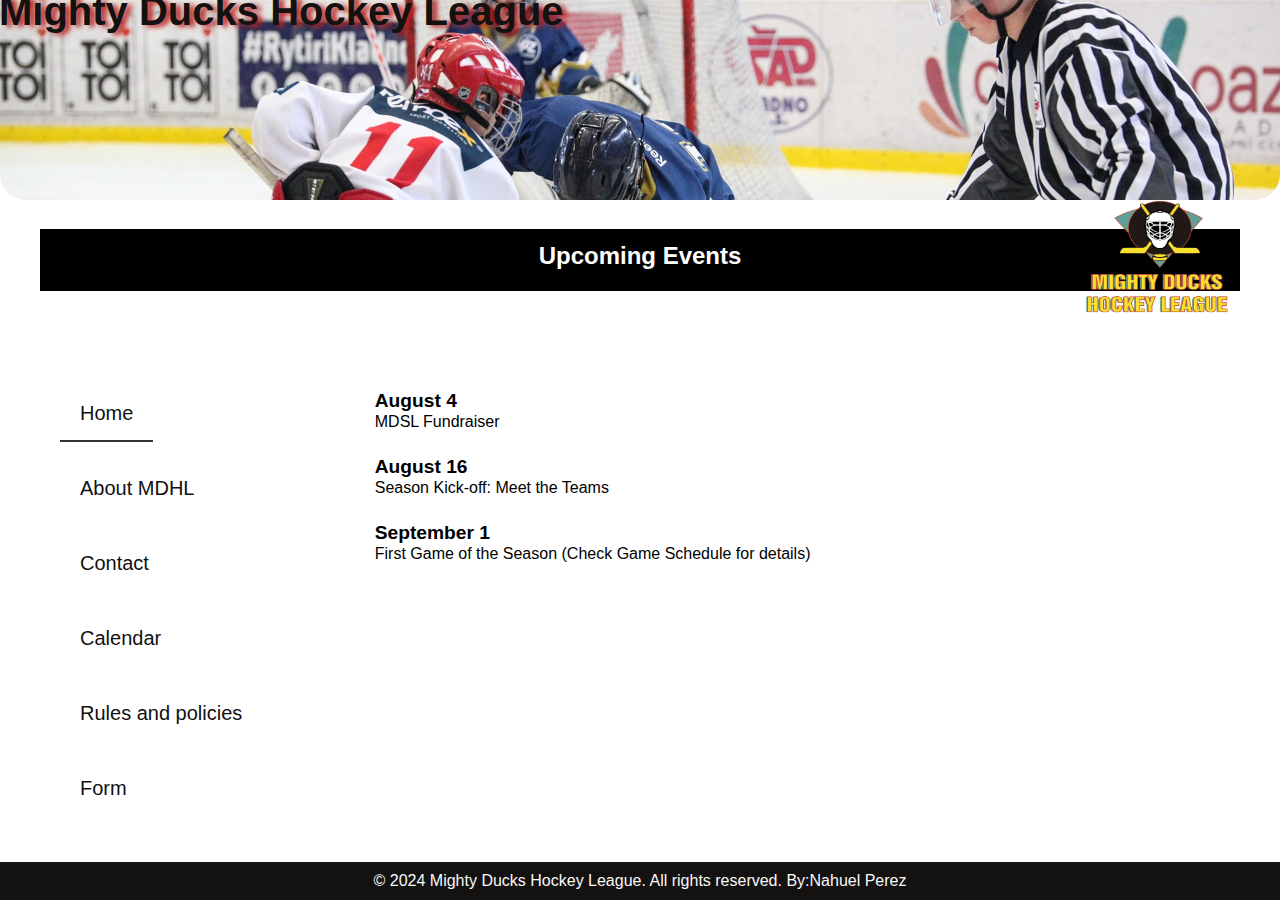
<file: index.html>
<!DOCTYPE html>
<html lang="en">

<head>
    <meta charset="UTF-8">
    <meta name="viewport" content="width=device-width, initial-scale=1.0">
    <title>Mighty Ducks Hockey League</title>
    <link rel="icon" href="assets/favicon-32x32.png" type="image/x-icon">
    <!--<link rel="stylesheet" href="./estilos/estilos.css">-->
    <link rel="stylesheet" href="./estilos/style.css">
</head>

<body>
    <header>
        <h1>Mighty Ducks Hockey League</h1>
    </header>
    <section class="upcoming-events">
        <h2>Upcoming Events</h2>
        <div class="logo">
            <img src="./assets/Logo_Mighty_ducks-01.png" alt="Logo">
        </div>
    </section>
    <main class="content">
        <aside>
            <nav>
                <ul class="nav-buttons">
                    <li><a href="#" class="active">Home</a></li>
                    <li><a href="./pages/AboutMDHL.html">About MDHL</a></li>
                    <li><a href="./pages/contact.html">Contact</a></li>
                    <li><a href="./pages/gameinformation.html">Calendar</a></li>
                    <li><a href="./pages/rules.html">Rules and policies</a></li>
                    <li><a href="./pages/formulario.html">Form</a></li>
                </ul>
            </nav>
        </aside>
        <section class="events">
            <article class="event">
                <h2><strong>August 4</strong></h2>
                <p>MDSL Fundraiser</p>
            </article>
            <article class="event">
                <h2><strong>August 16</strong></h2>
                <p>Season Kick-off: Meet the Teams</p>
            </article>
            <article class="event">
                <h2><strong>September 1</strong></h2>
                <p>First Game of the Season (Check Game Schedule for details)</p>
            </article>
        </section>
    </main>
    <footer>
        <p>&copy; 2024 Mighty Ducks Hockey League. All rights reserved. By:Nahuel Perez</p>
    </footer>
</body>

</html>
</file>
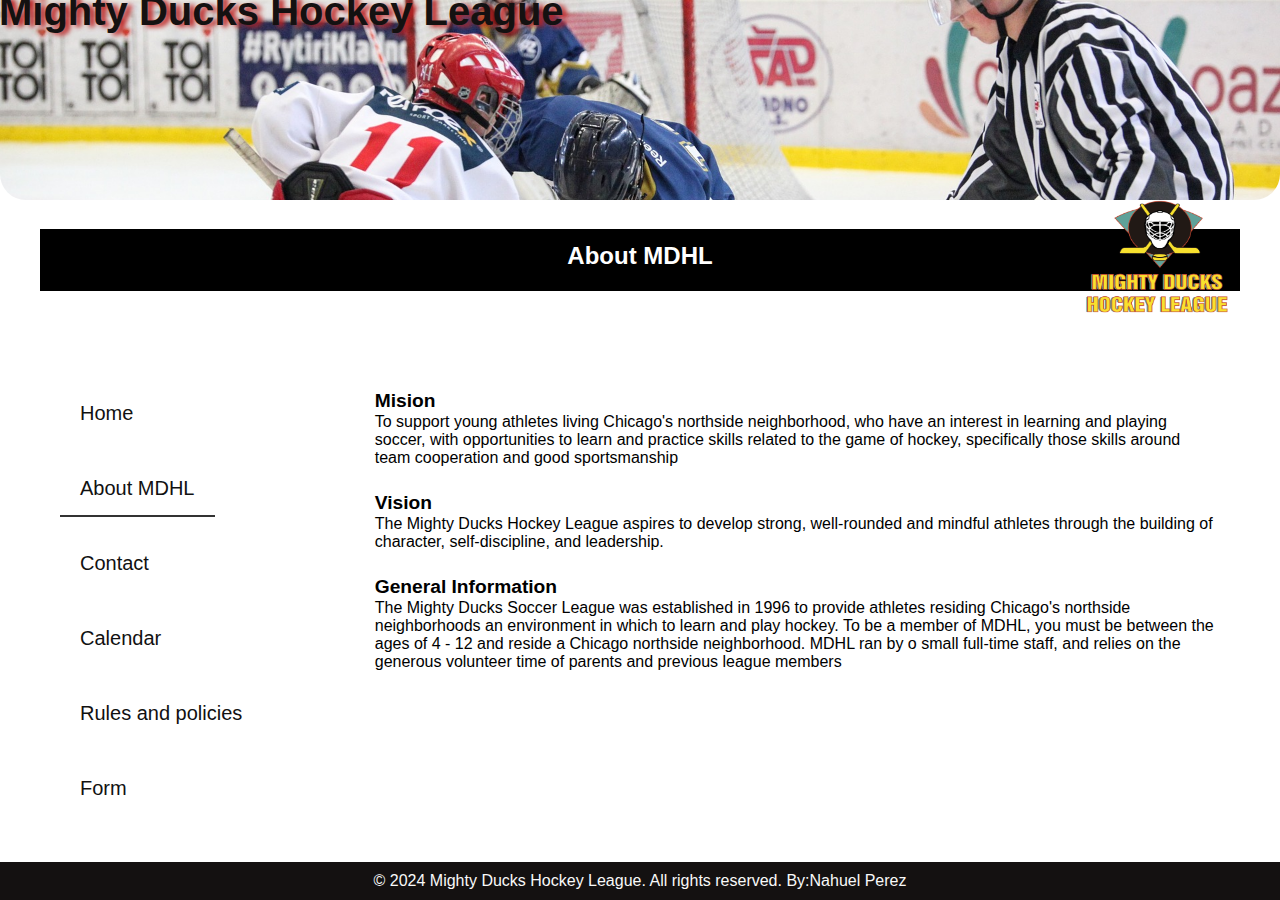
<file: pages/AboutMDHL.html>
<!DOCTYPE html>
<html lang="en">

<head>
    <meta charset="UTF-8">
    <meta name="viewport" content="width=device-width, initial-scale=1.0">
    <meta name="description" content="Hockey">
    <meta name="keywords" content="Muchas cosas sobre hockey">
    <meta name="author" content="Nahuel">
    <title>About MDHL</title>
    <link rel="icon" href="../assets/favicon-32x32.png" type="image/x-icon">
    <!--<link rel="stylesheet" href="../estilos/estilos.css">-->
    <link rel="stylesheet" href="../estilos/style.css">
</head>

<body>
    <header>
        <h1>Mighty Ducks Hockey League</h1>
    </header>
    <section class="upcoming-events">
        <h2>About MDHL</h2>
        <div class="logo">
            <img src="../assets/Logo_Mighty_ducks-01.png" alt="Logo">
        </div>
    </section>
    <main class="content">
        <aside>
            <nav>
                <ul class="nav-buttons">
                    <li><a href="../index.html">Home</a></li>
                    <li><a href="#" class="active">About MDHL</a></li>
                    <li><a href="../pages/contact.html">Contact</a></li>
                    <li><a href="../pages/gameinformation.html">Calendar</a></li>
                    <li><a href="../pages/rules.html">Rules and policies</a></li>
                    <li><a href="../pages/formulario.html">Form</a></li>
                </ul>
            </nav>
        </aside>
        <section class="events">
            <article class="event">
                <h2><strong>Mision</strong></h2>
                <p>To support young athletes living Chicago's northside neighborhood, who have an interest in
                    learning and playing soccer, with opportunities to learn and practice skills related to the game of
                    hockey, specifically those skills around team cooperation and good sportsmanship</p>
            </article>
            <article class="event">
                <h2><strong>Vision</strong></h2>
                <p>The Mighty Ducks Hockey League aspires to develop strong, well-rounded and mindful athletes
                    through the building of character, self-discipline, and leadership.</p>
            </article>
            <article class="event">
                <h2><strong>General Information</strong></h2>
                <p>The Mighty Ducks Soccer League was established in 1996 to provide athletes residing
                    Chicago's northside neighborhoods an environment in which to learn and play hockey. To be a
                    member of MDHL, you must be between the ages of 4 - 12 and reside a Chicago northside
                    neighborhood. MDHL ran by o small full-time staff, and relies on the generous volunteer time of
                    parents and previous league members</p>
            </article>
        </section>
    </main>
    <footer>
        <p>&copy; 2024 Mighty Ducks Hockey League. All rights reserved. By:Nahuel Perez</p>
    </footer>
</body>

</html>
</file>
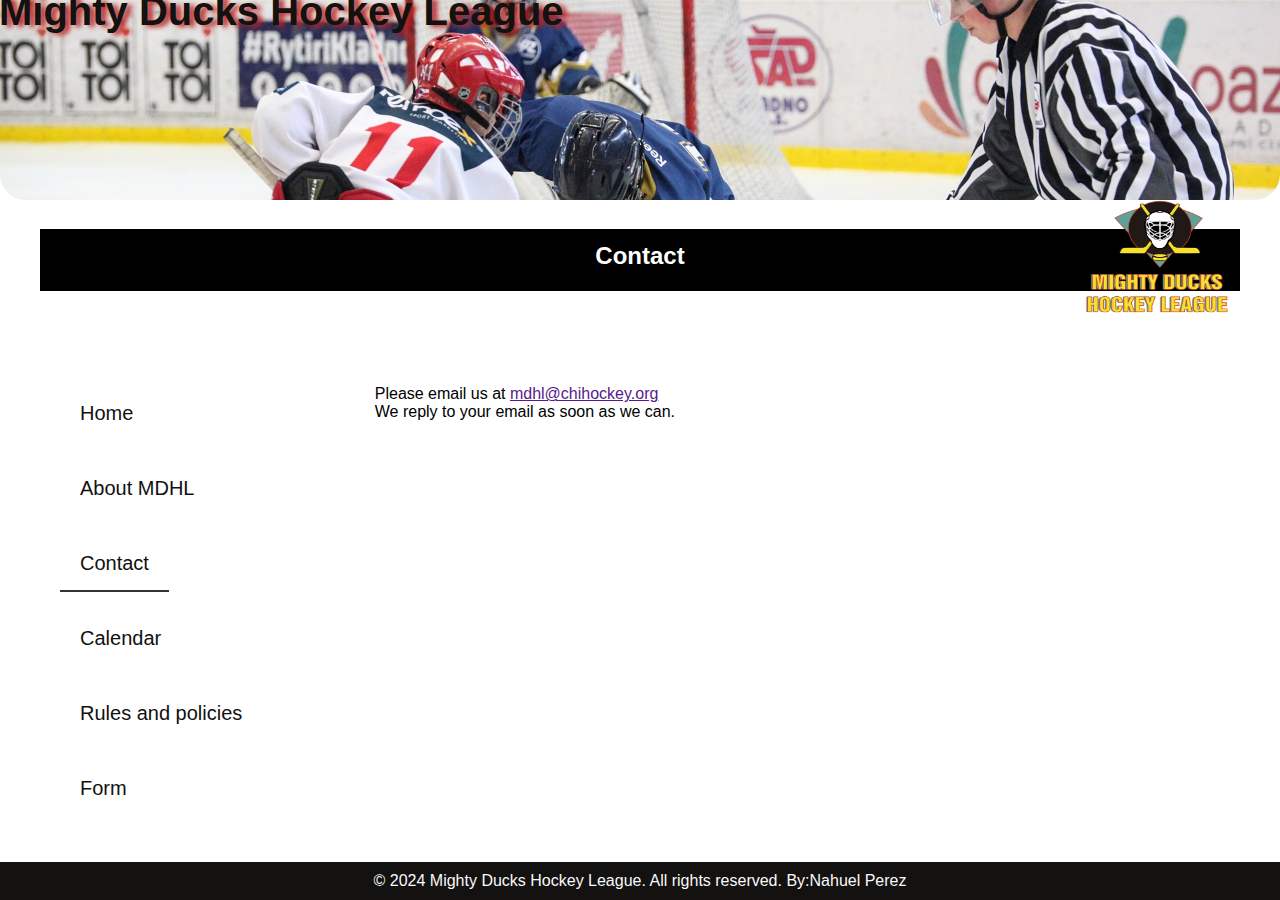
<file: pages/contact.html>
<!DOCTYPE html>
<html lang="en">

<head>
    <meta charset="UTF-8">
    <meta name="viewport" content="width=device-width, initial-scale=1.0">
    <meta name="description" content="Hockey">
    <meta name="keywords" content="Muchas cosas sobre hockey">
    <meta name="author" content="Nahuel">
    <title>Contact</title>
    <link rel="icon" href="../assets/favicon-32x32.png" type="image/x-icon">
    <!--<link rel="stylesheet" href="../estilos/estilos.css">-->
    <link rel="stylesheet" href="../estilos/style.css">
</head>

<body>
    <header>
        <h1>Mighty Ducks Hockey League</h1>
    </header>
    <section class="upcoming-events">
        <h2>Contact</h2>
        <div class="logo">
            <img src="../assets/Logo_Mighty_ducks-01.png" alt="Logo">
        </div>
    </section>
    <main class="content">
        <aside>
            <nav>
                <ul class="nav-buttons">
                    <li><a href="../index.html">Home</a></li>
                    <li><a href="../pages/AboutMDHL.html">About MDHL</a></li>
                    <li><a href="#" class="active">Contact</a></li>
                    <li><a href="../pages/gameinformation.html">Calendar</a></li>
                    <li><a href="../pages/rules.html">Rules and policies</a></li>
                    <li><a href="../pages/formulario.html">Form</a></li>
                </ul>
            </nav>
        </aside>
        <section class="events">
            <article class="event">
                <p>Please email us at <a href="">mdhl@chihockey.org</a></p>
                <p>We reply to your email as soon as we can.</p>
            </article>
        </section>
    </main>
    <footer>
        <p>&copy; 2024 Mighty Ducks Hockey League. All rights reserved. By:Nahuel Perez</p>
    </footer>

</body>

</html>
</file>
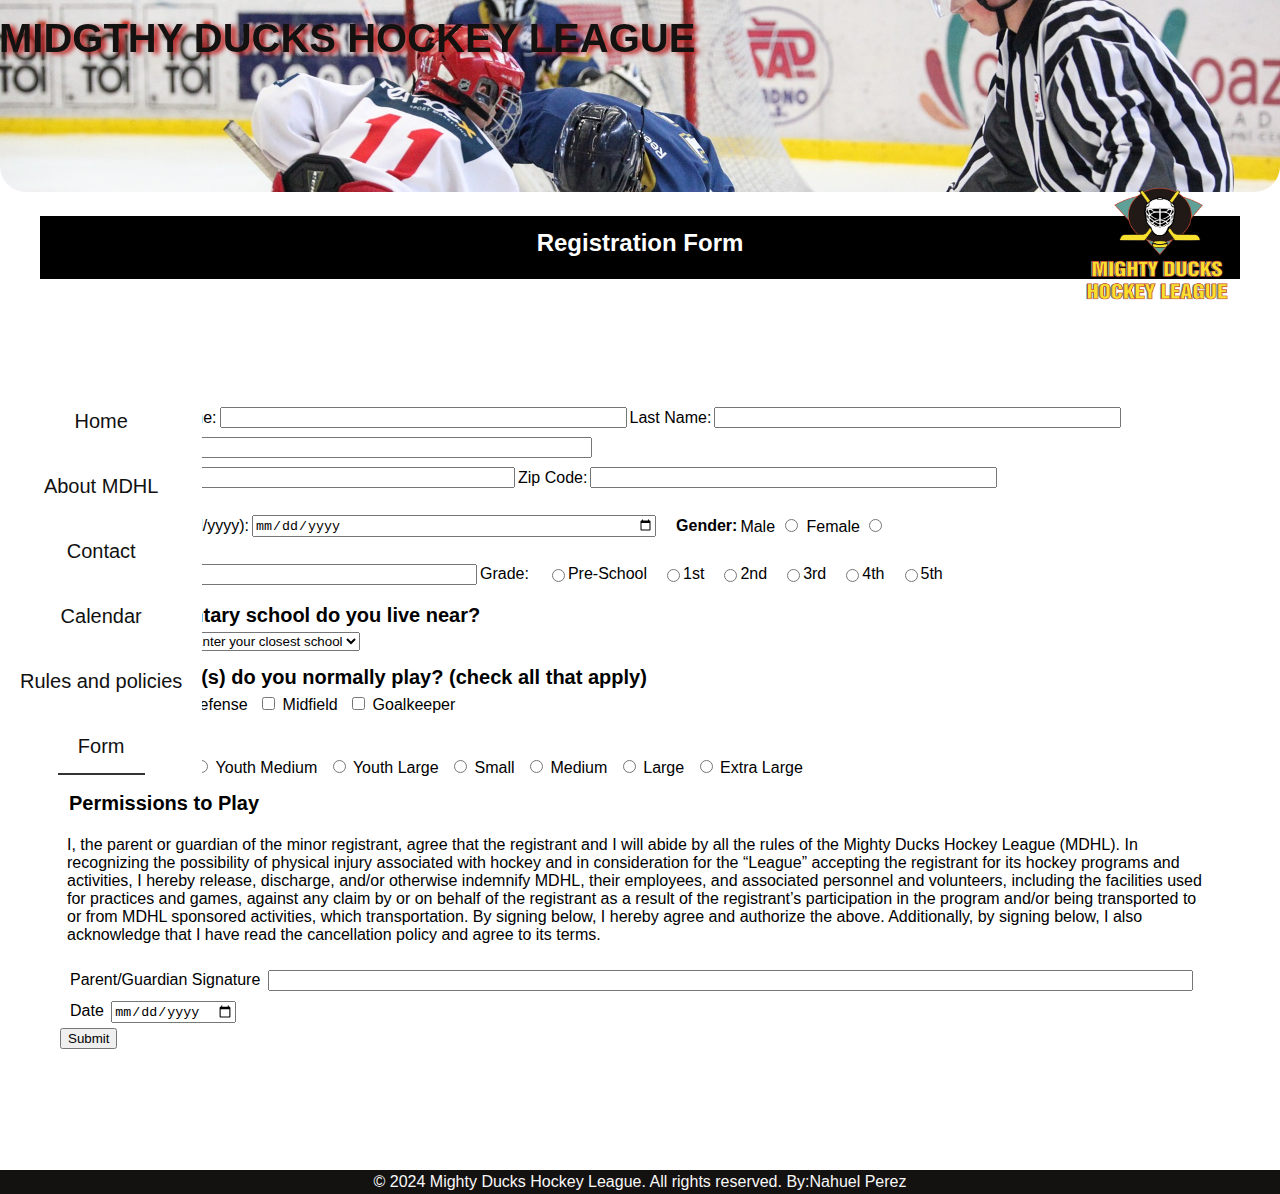
<file: pages/formulario.html>
<!DOCTYPE html>
<html lang="en">

<head>
    <meta charset="UTF-8">
    <meta name="viewport" content="width=device-width, initial-scale=1.0">
    <title>MDHL</title>
    <link rel="icon" href="../assets/favicon-32x32.png" type="image/x-icon">
    <link rel="stylesheet" href="../estilos/formustyle.css">
</head>

<body>
    <header>
        <h1>MIDGTHY DUCKS HOCKEY LEAGUE</h1>
    </header>
    <section class="upcoming-events">
        <h2>Registration Form</h2>
        <div class="logo">
            <img src="../assets/Logo_Mighty_ducks-01.png" alt="Logo">
        </div>
    </section>
    <main class="content">
        <aside>
            <nav>
                <ul class="nav-buttons">
                    <li><a href="../index.html">Home</a></li>
                    <li><a href="../pages/AboutMDHL.html">About MDHL</a></li>
                    <li><a href="../pages/contact.html">Contact</a></li>
                    <li><a href="../pages/gameinformation.html">Calendar</a></li>
                    <li><a href="../pages/rules.html">Rules and policies</a></li>
                    <li><a href="#" class="active">Form</a></li>
                </ul>
            </nav>
        </aside>
        <section>
            <form action="show_data.html" method="get">
                <fieldset class="information">

                    <div class="division">
                        <label for="firstName">Player's First Name:</label>
                        <input type="text" name="firstName" id="firstName">

                        <label for="lastName">Last Name:</label>
                        <input type="text" name="lastName" id="lastName">
                    </div>

                    <div class="division">
                        <label for="streetAddress">Street Address:</label>
                        <input type="text" name="streetAddress" id="streetAddress">
                    </div>

                    <div class="division">
                        <label for="city">City:</label>
                        <input type="text" name="city" id="city">

                        <label for="zipCode">Zip Code:</label>
                        <input type="text" name="zipCode" id="zipCode">
                    </div>

                    <div class="division">
                        <label for="birthDate">Birth Date (mm/dd/yyyy):</label>
                        <input type="date" name="birthDate" id="birthDate">
                        <h4>Gender:</h4>
                        <label>Male
                            <input type="radio" name="gender" value="male">
                        </label>
                        <label>Female
                            <input type="radio" name="gender" value="female">
                        </label>

                    </div>

                    <div class="division">

                        <input type="text" name="grade" id="grade">
                        <label for="grade">Grade:</label>

                        <input type="radio" name="preSchool" value="Pre-School">
                        <span>Pre-School</span>


                        <input type="radio" name="preSchool" value="1st">
                        <span>1st</span>

                        <input type="radio" name="preSchool" value="2nd">
                        <span>2nd</span>

                        <input type="radio" name="preSchool" value="3rd">
                        <span>3rd</span>

                        <input type="radio" name="preSchool" value="4th">
                        <span>4th</span>

                        <input type="radio" name="preSchool" value="5th">
                        <span>5th</span>
                    </div>
                </fieldset>

                <fieldset>
                    <legend>Which elementary school do you live near?</legend>

                    <label for="closestSchool">Closest School:</label>
                    <select name="closestSchool" id="closestSchool">
                        <option value="" disabled selected>
                            Enter your closest school
                        </option>
                        <option value="aJKatzenmaier">AJ Katzenmaier</option>
                        <option value="greenbay">Greenbay</option>
                        <option value="howardAYeager">Howard A Yeager</option>
                        <option value="MarjoriePHart">Marjorie P Hart</option>
                        <option value="NorthElementaryt">North Elementary</option>
                        <option value="SouthElementary">South Elementary</option>
                    </select>
                </fieldset>

                <fieldset>
                    <legend>
                        What position(s) do you normally play? (check all that apply)
                    </legend>
                    <label>
                        <input type="checkbox" name="position" value="Forward">
                        <span>Forward</span>
                    </label>
                    <label>
                        <input type="checkbox" name="position" value="Defense">
                        <span>Defense</span>
                    </label>
                    <label>
                        <input type="checkbox" name="position" value="Midfield">
                        <span>Midfield</span>
                    </label>
                    <label>
                        <input type="checkbox" name="position" value="Goalkeeper">
                        <span>Goalkeeper</span>
                    </label>
                </fieldset>

                <fieldset>
                    <legend>Uniform Size</legend>
                    <label>
                        <input type="radio" name="uniformSize" value="youthSmall">
                        <span>Youth Small</span>
                    </label>
                    <label>
                        <input type="radio" name="uniformSize" value="youthMedium">
                        <span>Youth Medium</span>
                    </label>
                    <label>
                        <input type="radio" name="uniformSize" value="youthLarge">
                        <span>Youth Large</span>
                    </label>
                    <label>
                        <input type="radio" name="uniformSize" value="small">
                        <span>Small</span>
                    </label>
                    <label>
                        <input type="radio" name="uniformSize" value="medium">
                        <span>Medium</span>
                    </label>
                    <label>
                        <input type="radio" name="uniformSize" value="large">
                        <span>Large</span>
                    </label>
                    <label>
                        <input type="radio" name="uniformSize" value="extraLarge">
                        <span>Extra Large</span>
                    </label>
                </fieldset>

                <fieldset>
                    <legend>Permissions to Play</legend>
                    <p>
                        I, the parent or guardian of the minor registrant, agree that the
                        registrant and I will abide by all the rules of the Mighty Ducks
                        Hockey League (MDHL). In recognizing the possibility of physical
                        injury associated with hockey and in consideration for the
                        “League” accepting the registrant for its hockey programs and
                        activities, I hereby release, discharge, and/or otherwise
                        indemnify MDHL, their employees, and associated personnel and
                        volunteers, including the facilities used for practices and games,
                        against any claim by or on behalf of the registrant as a result of
                        the registrant’s participation in the program and/or being
                        transported to or from MDHL sponsored activities, which
                        transportation. By signing below, I hereby agree and authorize the
                        above. Additionally, by signing below, I also acknowledge that I
                        have read the cancellation policy and agree to its terms.
                    </p>
                    <label for="parent">Parent/Guardian Signature</label>
                    <input type="text" name="parent" id="parent">
                    <br>

                    <label for="date">Date</label>
                    <input type="date" name="date" id="date">
                </fieldset>

                <input type="submit" value="Submit">
            </form>
        </section>
    </main>
    <footer>
        <p>&copy; 2024 Mighty Ducks Hockey League. All rights reserved. By:Nahuel Perez</p>
    </footer>
</body>

</html>
</file>
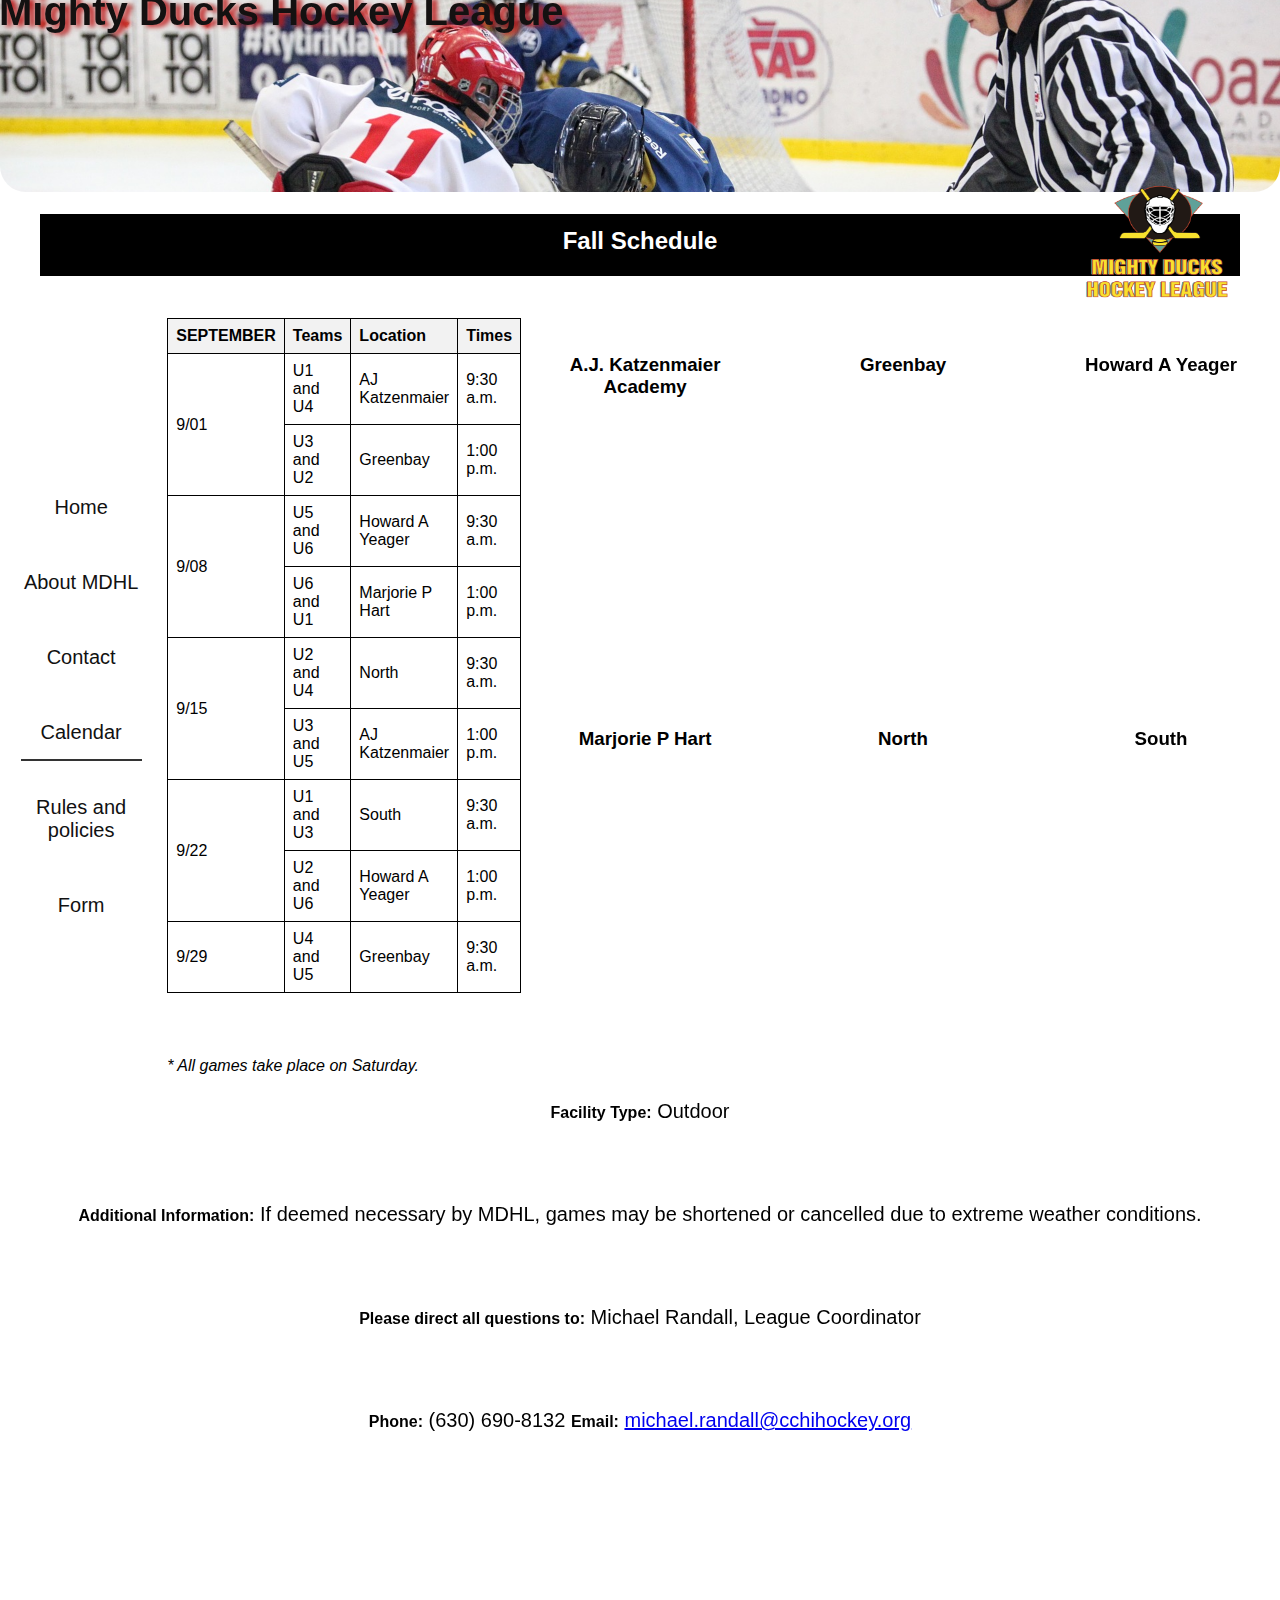
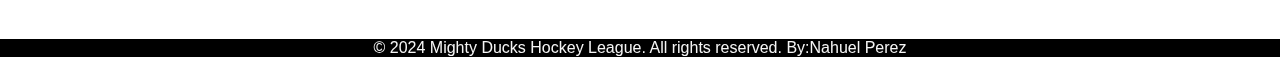
<file: pages/gameinformation.html>
<!DOCTYPE html>
<html lang="en">

<head>
    <meta charset="UTF-8">
    <meta name="viewport" content="width=device-width, initial-scale=1.0">
    <title>Mighty Ducks Hockey League</title>
    <link rel="icon" href="../assets/favicon-32x32.png" type="image/x-icon">
    <link rel="stylesheet" href="../estilos/calendari.css">
</head>

<body>
    <header>
        <h1>Mighty Ducks Hockey League</h1>
    </header>
    <section class="upcoming-events">
        <h2>Fall Schedule</h2>
        <div class="logo">
            <img src="../assets/Logo_Mighty_ducks-01.png" alt="Logo">
        </div>
    </section>
    <main class="content">
        <aside>
            <nav>
                <ul class="nav-buttons">
                    <li><a href="../index.html">Home</a></li>
                    <li><a href="./AboutMDHL.html">About MDHL</a></li>
                    <li><a href="./contact.html">Contact</a></li>
                    <li><a href="#" class="active">Calendar</a></li>
                    <li><a href="../pages/rules.html">Rules and policies</a></li>
                    <li><a href="../pages/formulario.html">Form</a></li>
                </ul>
            </nav>
        </aside>
        <div class="container">
            <p><i>* All games take place on Saturday.</i></p>
            <table>
                <thead>
                    <tr>
                        <th>SEPTEMBER</th>
                        <th>Teams</th>
                        <th>Location</th>
                        <th>Times</th>
                    </tr>
                </thead>
                <tbody>
                    <tr>
                        <td rowspan="2">9/01</td>
                        <td>U1 and U4</td>
                        <td>AJ Katzenmaier</td>
                        <td>9:30 a.m.</td>
                    </tr>
                    <tr>
                        <td>U3 and U2</td>
                        <td>Greenbay</td>
                        <td>1:00 p.m.</td>
                    </tr>
                    <tr>
                        <td rowspan="2">9/08</td>
                        <td>U5 and U6</td>
                        <td>Howard A Yeager</td>
                        <td>9:30 a.m.</td>
                    </tr>
                    <tr>
                        <td>U6 and U1</td>
                        <td>Marjorie P Hart</td>
                        <td>1:00 p.m.</td>
                    </tr>
                    <tr>
                        <td rowspan="2">9/15</td>
                        <td>U2 and U4</td>
                        <td>North</td>
                        <td>9:30 a.m.</td>
                    </tr>
                    <tr>
                        <td>U3 and U5</td>
                        <td>AJ Katzenmaier</td>
                        <td>1:00 p.m.</td>
                    </tr>
                    <tr>
                        <td rowspan="2">9/22</td>
                        <td>U1 and U3</td>
                        <td>South</td>
                        <td>9:30 a.m.</td>
                    </tr>
                    <tr>
                        <td>U2 and U6</td>
                        <td>Howard A Yeager</td>
                        <td>1:00 p.m.</td>
                    </tr>
                    <tr>
                        <td>9/29</td>
                        <td>U4 and U5</td>
                        <td>Greenbay</td>
                        <td>9:30 a.m.</td>
                    </tr>
                </tbody>
            </table>
        </div>


        <aside class="maps-container">
            <article>
                <h3>A.J. Katzenmaier Academy</h3>
                <iframe
                    src="https://www.google.com/maps/embed?pb=!1m18!1m12!1m3!1d2949.7806538816285!2d-87.86539662324478!3d42.3258769711961!2m3!1f0!2f0!3f0!3m2!1i1024!2i768!4f13.1!3m3!1m2!1s0x880f9393cb3cefdb%3A0x62f2d1d35b7eed22!2sA.J.%20Katzenmaier%20Academy!5e0!3m2!1ses-419!2sar!4v1718853717588!5m2!1ses-419!2sar"
                    width="400" height="300" style="border: 0" allowfullscreen="" loading="lazy"
                    referrerpolicy="no-referrer-when-downgrade"></iframe>
            </article>
            <article>
                <h3>Greenbay</h3>
                <iframe
                    src="https://www.google.com/maps/embed?pb=!1m18!1m12!1m3!1d11799.12270736649!2d-87.87312142408322!3d42.32587648152702!2m3!1f0!2f0!3f0!3m2!1i1024!2i768!4f13.1!3m3!1m2!1s0x880f933bce5af881%3A0x740a7a7d548adce1!2sGreen%20Bay%20School%20(Pre-K)!5e0!3m2!1ses-419!2sar!4v1718853770916!5m2!1ses-419!2sar"
                    width="400" height="300" style="border: 0" allowfullscreen="" loading="lazy"
                    referrerpolicy="no-referrer-when-downgrade"></iframe>
            </article>
            <article>
                <h3>Howard A Yeager</h3>

                <iframe
                    src="https://www.google.com/maps/embed?pb=!1m18!1m12!1m3!1d2950.2700630060826!2d-87.85645602324517!3d42.31543827119714!2m3!1f0!2f0!3f0!3m2!1i1024!2i768!4f13.1!3m3!1m2!1s0x880feccac26b07c5%3A0x8b51fa5d6efe771a!2sHoward%20A.%20Yeager%20School%20(PRE-K)!5e0!3m2!1ses-419!2sar!4v1718853801907!5m2!1ses-419!2sar"
                    width="400" height="300" style="border: 0" allowfullscreen="" loading="lazy"
                    referrerpolicy="no-referrer-when-downgrade"></iframe>
            </article>
            <article>
                <h3>Marjorie P Hart</h3>
                <iframe
                    src="https://www.google.com/maps/embed?pb=!1m18!1m12!1m3!1d2968.2898397203867!2d-87.64854762326101!3d41.92962287123618!2m3!1f0!2f0!3f0!3m2!1i1024!2i768!4f13.1!3m3!1m2!1s0x880fd30f2637f9d7%3A0xdbff5d5dfcfcfa35!2sMarjorie%20P%20Hart%20Elementary!5e0!3m2!1ses-419!2sar!4v1718853821575!5m2!1ses-419!2sar"
                    width="400" height="300" style="border: 0" allowfullscreen="" loading="lazy"
                    referrerpolicy="no-referrer-when-downgrade"></iframe>
            </article>
            <article>
                <h3>North</h3>
                <iframe
                    src="https://www.google.com/maps/embed?pb=!1m18!1m12!1m3!1d47469.01582105973!2d-87.73539448759303!3d41.96134100348823!2m3!1f0!2f0!3f0!3m2!1i1024!2i768!4f13.1!3m3!1m2!1s0x880fd21663532b7b%3A0x17dec3397acc27a4!2sNorth%20Park%20Elementary%20School!5e0!3m2!1ses-419!2sar!4v1718853871984!5m2!1ses-419!2sar"
                    width="400" height="300" style="border: 0" allowfullscreen="" loading="lazy"
                    referrerpolicy="no-referrer-when-downgrade"></iframe>
            </article>
            <article>
                <h3>South</h3>
                <iframe
                    src="https://www.google.com/maps/embed?pb=!1m18!1m12!1m3!1d2959.217331271993!2d-87.7514775!3d42.124230399999995!2m3!1f0!2f0!3f0!3m2!1i1024!2i768!4f13.1!3m3!1m2!1s0x880fc46e0b56a70b%3A0x57b95c8d5de5a3d2!2sSouth%20School!5e0!3m2!1ses-419!2sar!4v1718853922617!5m2!1ses-419!2sar"
                    width="400" height="300" style="border: 0" allowfullscreen="" loading="lazy"
                    referrerpolicy="no-referrer-when-downgrade"></iframe>
            </article>
        </aside>
    </main>
    <article>
        <p><b>Facility Type:</b> Outdoor</p>
        <p><b>Additional Information:</b> If deemed necessary by MDHL, games may be shortened or cancelled due to
            extreme weather conditions.</p>
        <p><b>Please direct all questions to:</b> Michael Randall, League Coordinator</p>
        <p><b>Phone:</b> (630) 690-8132 <b>Email:</b> <a
                href="mailto:michael.randall@cchihockey.org">michael.randall@cchihockey.org</a></p>
    </article>
    <footer>
        <p>&copy; 2024 Mighty Ducks Hockey League. All rights reserved. By:Nahuel Perez</p>
    </footer>
</body>

</html>
</file>
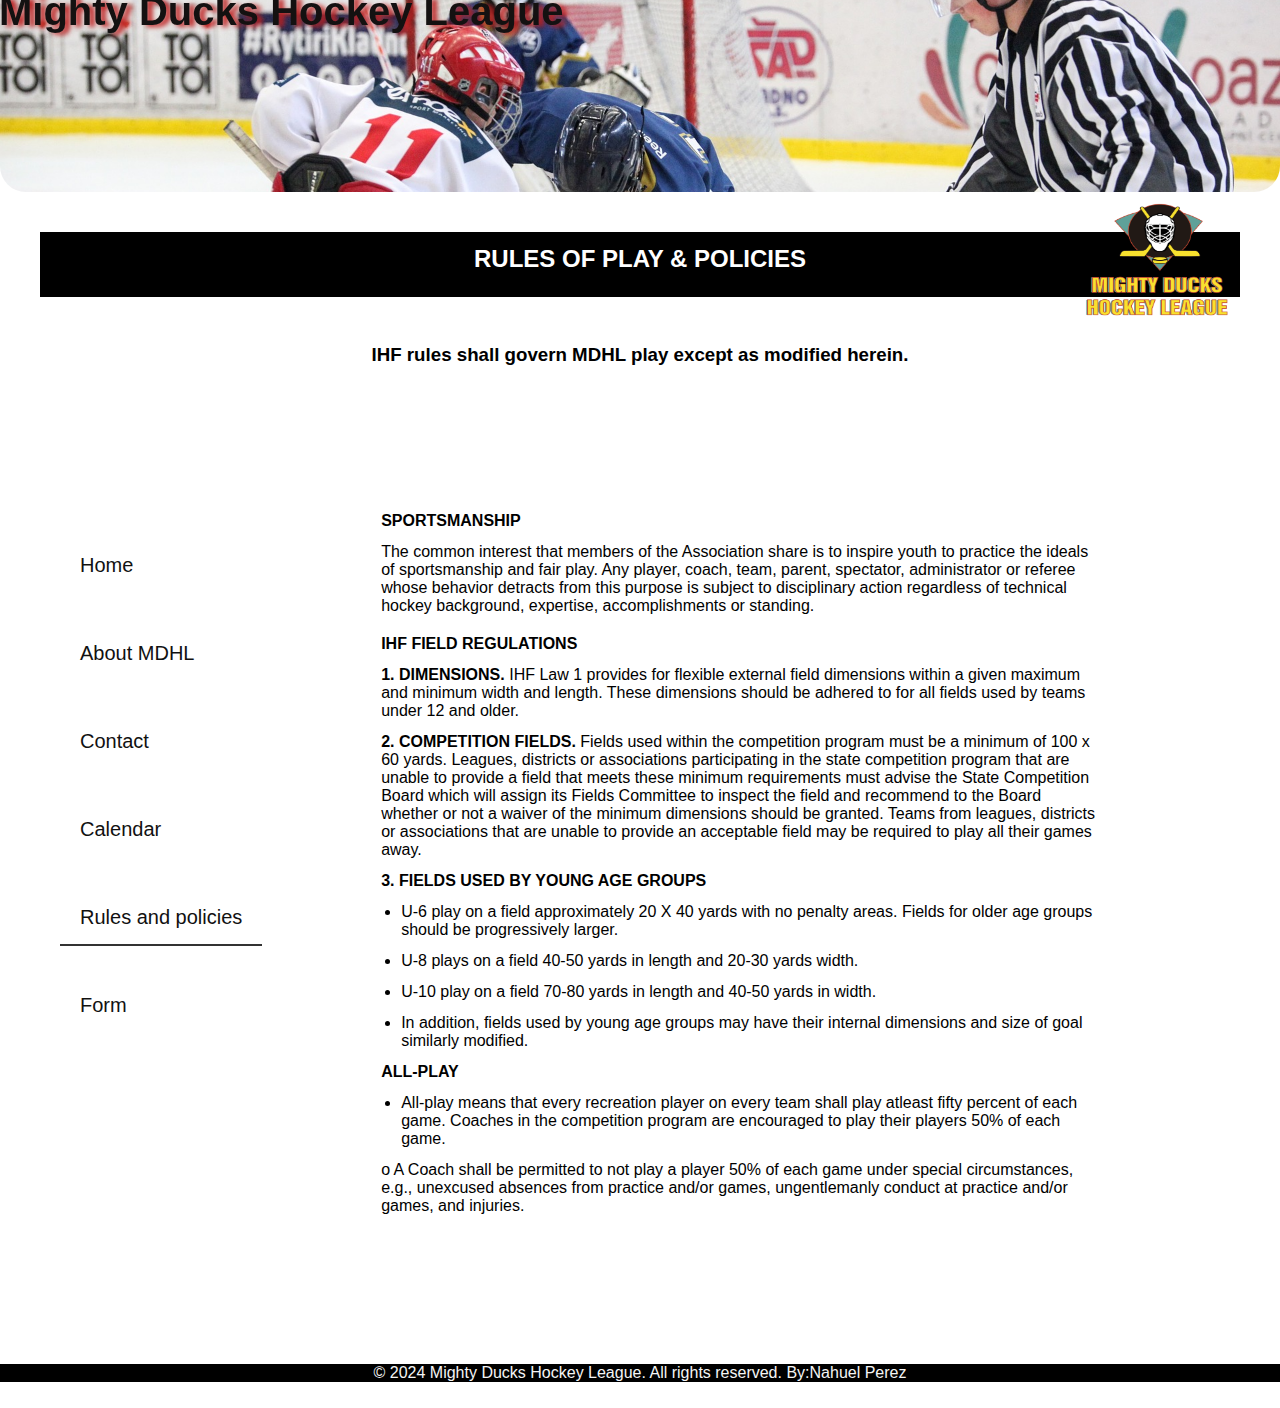
<file: pages/rules.html>
<!DOCTYPE html>
<html lang="en">

<head>
    <meta charset="UTF-8">
    <meta name="viewport" content="width=device-width, initial-scale=1.0">
    <title>MDHL Rules</title>
    <link rel="icon" href="../assets/favicon-32x32.png" type="image/x-icon">
    <!--<link rel="stylesheet" href="../estilos/rules.css">-->
    <link rel="stylesheet" href="../estilos/rules.css">
</head>

<body>
    <header>
        <h1>Mighty Ducks Hockey League</h1>
    </header>
    <section class="upcoming-events">
        <h2>RULES OF PLAY & POLICIES</h2>
        <div class="logo">
            <img src="../assets/Logo_Mighty_ducks-01.png" alt="Logo">
        </div>
    </section>
    <h3>IHF rules shall govern MDHL play except as modified herein.</h3>
    <main class="content">
        <aside>
            <nav>
                <ul class="nav-buttons">
                    <li><a href="../index.html">Home</a></li>
                    <li><a href="./AboutMDHL.html">About MDHL</a></li>
                    <li><a href="./contact.html">Contact</a></li>
                    <li><a href="../pages/gameinformation.html">Calendar</a></li>
                    <li><a href="#" class="active">Rules and policies</a></li>
                    <li><a href="../pages/formulario.html">Form</a></li>
                </ul>
            </nav>
        </aside>
        <div class="container">
            <section class="section">
                <h4>SPORTSMANSHIP</h4>
                <p>
                    The common interest that members of the Association share is to inspire youth to practice the ideals
                    of sportsmanship and fair play. Any player, coach, team, parent, spectator, administrator or referee
                    whose behavior detracts from this purpose is subject to disciplinary action regardless of technical
                    hockey background, expertise, accomplishments or standing.
                </p>
            </section>
            <section class="section">
                <h4>IHF FIELD REGULATIONS</h4>
                <p><b>1. DIMENSIONS.</b> IHF Law 1 provides for flexible external field dimensions within a given
                    maximum and minimum width and length. These dimensions should be adhered to for all fields used by
                    teams under 12 and older.</p>
                <p><b>2. COMPETITION FIELDS.</b> Fields used within the competition program must be a minimum of 100 x
                    60 yards. Leagues, districts or associations participating in the state competition program that are
                    unable to provide a field that meets these minimum requirements must advise the State Competition
                    Board which will assign its Fields Committee to inspect the field and recommend to the Board whether
                    or not a waiver of the minimum dimensions should be granted. Teams from leagues, districts or
                    associations that are unable to provide an acceptable field may be required to play all their games
                    away.</p>
                <p><b>3. FIELDS USED BY YOUNG AGE GROUPS</b></p>
                <ul>
                    <li>U-6 play on a field approximately 20 X 40 yards with no penalty areas. Fields for older age
                        groups should be progressively larger.</li>
                    <li>U-8 plays on a field 40-50 yards in length and 20-30 yards width.</li>
                    <li>U-10 play on a field 70-80 yards in length and 40-50 yards in width.</li>
                    <li>In addition, fields used by young age groups may have their internal dimensions and size of goal
                        similarly modified.</li>
                </ul>
                <p><b>ALL-PLAY</b></p>
                <ul>
                    <li>All-play means that every recreation player on every team shall play atleast
                        fifty percent of each game. Coaches in the competition program are encouraged
                        to play their players 50% of each game.</li>
                </ul>
                <p>o A Coach shall be permitted to not play a player 50% of each game
                    under special circumstances, e.g., unexcused absences from practice
                    and/or games, ungentlemanly conduct at practice and/or games, and
                    injuries.</p>
            </section>
        </div>
    </main>
    <footer>
        <p>&copy; 2024 Mighty Ducks Hockey League. All rights reserved. By:Nahuel Perez</p>
    </footer>
</body>

</html>
</file>
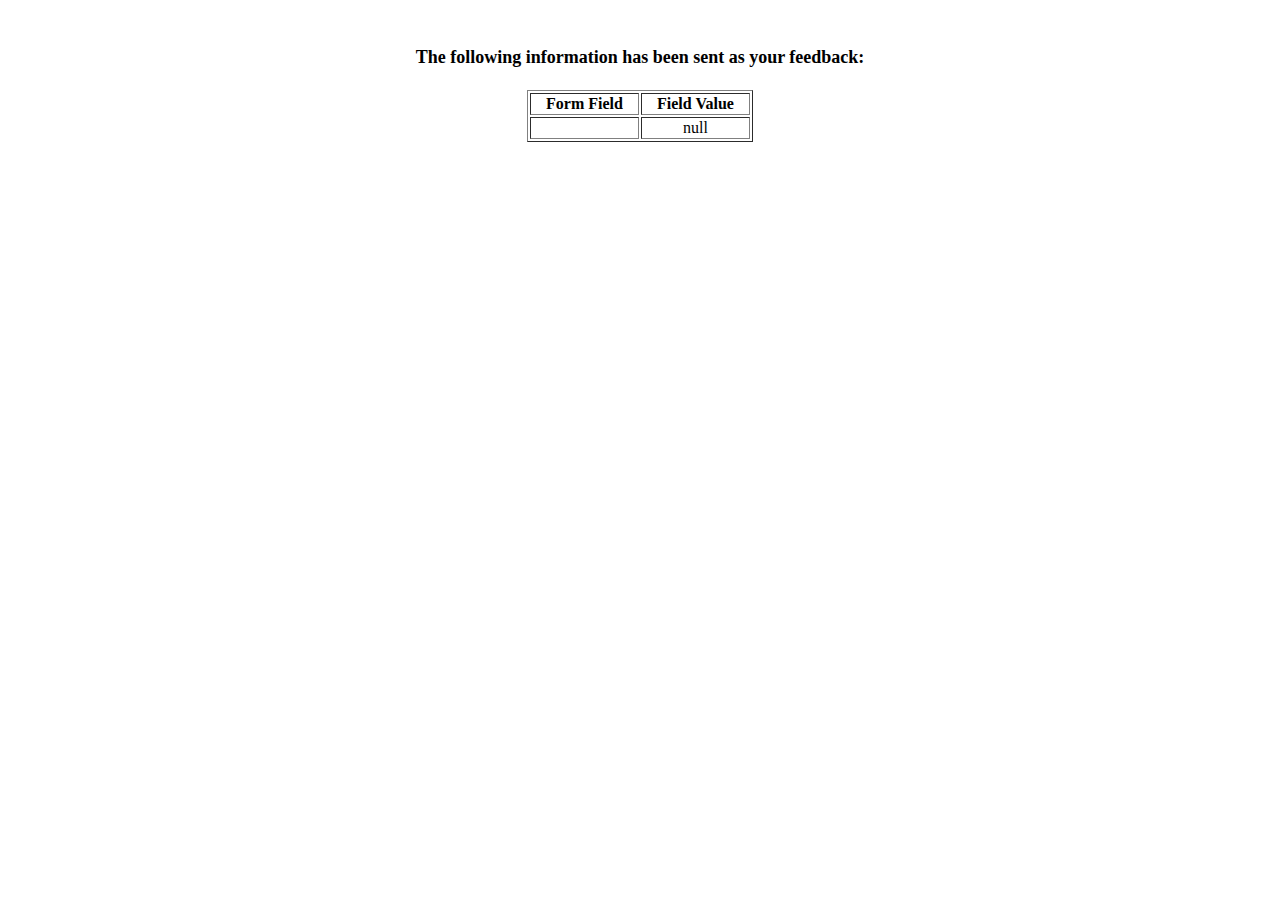
<file: pages/show_data.html>
<html>

<head>
  <title>Feedback Sent</title>
</head>

<body>
  <p align=center>&nbsp;</p>
  <h1 align=center>
    <font size="+1">The following information has been sent as your
      feedback:</font>
  </h1>

  <table border="1" align=center width="226">
    <tr>
      <th align="center">Form Field</th>
      <th align="center">Field Value</th>
    </tr>

    <script language="javascript">
      var args = location.search.substr(1).split('&');
      for (var i = 0; i < args.length; ++i) {
        var parts = args[i].split('=');
        if (parts != null) {
          var field = parts[0];
          var value = parts[1];
          if (value == null) {
            value = "null"
          }
          else {
            value = '"' + unescape(value.replace(/\+/g, ' ')) + '"';
          }

          document.writeln('<tr><td align="center">' + field + '</td>');
          document.writeln('<td align="center">' + value + '</td></tr>');
        }
      }
    </script>

    <noscript>
      <tr>
        <td>
          <p>You need to turn on Javascript in your browser.</p>

          <p>In Microsoft Internet Explorer 4 or greater:</p>
          <ul>
            <li>From the "Tools" menu (in IE 4, it's the "View" menu), select "Internet Options".</li>
            <li>Click on the "Security" tab.</li>
            <li>Click on the "Custom Level" button. (In IE 4, select "Custom"
              and then click on "Settings...".)</li>
            <li>Under "Active scripting" make sure "Enable" is selected.</li>
          </ul>

          <p>In Netscape version 4 or greater:</p>
          <ul>
            <li>From the <b>Edit</b> menu, select <b>Preferences</b>.</li>
            <li>In the <b>Category</b> list on the left, click on the word "Advanced".</li>
            <li>In the panel on the right, make sure "Enable JavaScript" is checked.</li>
            <li>Click the <b>OK</b> button.</li>
          </ul>

        </td>
      </tr>
    </noscript>

  </table>
</body>

</html>
</file>
<file: estilos/estilos.css>
* {
    margin: 0;
    padding: 0;

}

body {
    font-family: 'Comic Sans MS', cursive, sans-serif;
    margin: 0;
    padding: 0;
    display: grid;
    place-items: center;
    height: 95vh;
    overflow: hidden;
    justify-items: stretch;
    align-content: space-evenly;
    background-image: url(../assets/fondohockey.png);
    background-size: cover;
    color: white;
    text-shadow: 1px 1px 2px rgba(0, 0, 0, 0.8);
}

header {
    background-image: url(../assets/design1_image2.jpg);
    background-size: cover;
    color: #141111;
    text-shadow: 5px 2px 5px #bd2020;
    padding: 9%;
    border-radius: 26px;
    background-position-y: center;
    margin-top: -38px;
    background-position-y: 21%;
}

.logo {
    width: 164px;
    height: 145px;
    z-index: 1;
}

.logo img {
    position: absolute;
    top: -45px;
    right: 0;
    width: 164px;
    height: 145px;
    z-index: 1;
}

.upcoming-events {
    width: 100%;
    max-width: 1200px;
    margin: 10px auto;
    background-color: black;
    color: white;
    text-align: center;
    padding: 13px 0;
    margin-top: -47px;
    position: relative;
    display: flex;
    flex-direction: column;
    align-items: center;
    height: 22%;
}

.upcoming-events h2 {
    margin: -10px;
    font-size: 1.5em;
}

.content {
    display: flex;
    width: 100%;
    max-width: 1200px;
    margin: 10px auto; 
    padding: 0 20px;
    box-sizing: border-box;
    overflow-y: auto; 
}

aside {
    flex: 1;
}

aside nav ul {
    list-style-type: none;
    padding: 0;
}

aside nav li {
    margin-bottom: 10px;
}

aside nav a {
    text-decoration: none;
    color: blue;
}

.events {
    flex: 3;
    padding-left: 33px;
    margin-top: 24px;
    margin-bottom: 35px;
}

.event {
    margin-bottom: 20px;
}

.event p {
    margin: 20px 0;
    font-size: 1.1em;
    font-family: 'Arial', sans-serif;
}

.event strong {
    font-size: 1.2em;
    font-weight: bold;
}

footer {
    width: 100%;
    text-align: center;
    background-color: #141111;
    padding: 10px 0;
    position: fixed; 
    bottom: 0; 
    left: 0;
    right: 0;
}

footer p {
    margin: 0;
    font-size: 1em;
    color: #f9f9f9;
}

.nav-buttons {
    list-style-type: none;
    padding: 0;
    margin: 37px;
    display: flex;
    flex-direction: column;
    gap: 82px;
}

.nav-buttons li {
    margin-bottom: 20px;
}

.nav-buttons li a {
    display: inline-block;
    padding: 15px 20px;
    text-decoration: none;
    text-align: center;
    color: rgb(17, 17, 17);
    font-size: 20px;
    border: 2px solid transparent;
    border-radius: 8px;
    background-color: #f9f9f9;
    box-shadow: 0px 2px 4px rgba(0, 0, 0, 0.1);
    transition: background-color 0.3s, color 0.3s, border-color 0.3s, transform 0.3s ease;
}

.nav-buttons li a.active,
.nav-buttons li a:hover {
    background-color: #333;
    color: #fff;
    border-color: #333;
    transform: translateY(-2px);
}

body {
    font-family: 'Comic Sans MS', cursive, sans-serif;
    margin: 0;
    padding: 0;
    display: grid;
    place-items: center;
    height: 95vh;
    overflow: hidden;
    justify-items: stretch;
    align-content: space-evenly;
    background-image: url(../assets/fondo1.jpg);
    background-size: cover;
    color: white;
    text-shadow: 1px 1px 2px rgba(0, 0, 0, 0.8);
}

header {
    background-image: url(../assets/design1_image2.jpg);
    background-size: cover;
    color: #141111;
    text-shadow: 5px 2px 5px #bd2020;
    padding: 9%;
    border-radius: 26px;
    background-position-y: center;
    margin-top: -38px;
    background-position-y: 21%;
}

.logo {
    width: 164px;
    height: 145px;
    z-index: 1;
}

.logo img {
    position: absolute;
    top: -45px;
    right: 0;
    width: 164px;
    height: 145px;
    z-index: 1;
}

.upcoming-events {
    width: 100%;
    max-width: 1200px;
    margin: 10px auto;
    background-color: black;
    color: white;
    text-align: center;
    padding: 13px 0;
    margin-top: -47px;
    position: relative;
    display: flex;
    flex-direction: column;
    align-items: center;
    height: 22%;
}

.upcoming-events h2 {
    margin: -10px;
    font-size: 1.5em;
}

.content {
    display: flex;
    width: 100%;
    max-width: 1200px;
    margin: 10px auto; 
    padding: 0 20px;
    box-sizing: border-box;
    overflow-y: auto; 
}

aside {
    flex: 1;
}

aside nav ul {
    list-style-type: none;
    padding: 0;
}

aside nav li {
    margin-bottom: 10px;
}

aside nav a {
    text-decoration: none;
    color: blue;
}

.events {
    flex: 3;
    padding-left: 33px;
    margin-top: 24px;
    margin-bottom: 35px;
}

.event {
    margin-bottom: 20px;
}

.event p {
    margin: 20px 0;
    font-size: 1.1em;
    font-family: 'Arial', sans-serif;
}

.event strong {
    font-size: 1.2em;
    font-weight: bold;
}

footer {
    width: 100%;
    text-align: center;
    background-color: #141111;
    padding: 10px 0;
    position: fixed; 
    bottom: 0; 
    left: 0;
    right: 0;
}

footer p {
    margin: 0;
    font-size: 1em;
    color: #f9f9f9;
}

.nav-buttons {
    list-style-type: none;
    padding: 0;
    margin: 37px;
    display: flex;
    flex-direction: column;
    gap: 10px;
}

.nav-buttons li {
    margin-bottom: 20px;
}

.nav-buttons li a {
    display: inline-block;
    padding: 15px 20px;
    text-decoration: none;
    text-align: center;
    color: rgb(17, 17, 17);
    font-size: 20px;
    border: 2px solid transparent;
    border-radius: 8px;
    background-color: #f9f9f9;
    box-shadow: 0px 2px 4px rgba(0, 0, 0, 0.1);
    transition: background-color 0.3s, color 0.3s, border-color 0.3s, transform 0.3s ease;
}

.nav-buttons li a.active,
.nav-buttons li a:hover {
    background-color: #333;
    color: #fff;
    border-color: #333;
    transform: translateY(-2px);
}

h1{
position: absolute;
top: -11px;
left: -1px;
font-size: 250%;
}
</file>
<file: estilos/style.css>
* {
    margin: 0;
    padding: 0;

}

body {
    font-family: 'Comic Sans MS', cursive, sans-serif;
    margin: 0;
    padding: 0;
    display: grid;
    place-items: center;
    height: 95vh;
    overflow: hidden;
    justify-items: stretch;
    align-content: space-evenly;
}

header {
    background-image: url(../assets/design1_image1.png);
    background-size: cover;
    color: #141111;
    text-shadow: 5px 2px 5px #bd2020;
    padding: 9%;
    border-radius: 26px;
    background-position-y: center;
    margin-top: -38px;
    background-position-y: 21%;
}

.logo {
    width: 164px;
    height: 145px;
    z-index: 1;
}

.logo img {
    position: absolute;
    top: -45px;
    right: 0;
    width: 164px;
    height: 145px;
    z-index: 1;
}

.upcoming-events {
    width: 100%;
    max-width: 1200px;
    margin: 10px auto;
    background-color: black;
    color: white;
    text-align: center;
    padding: 13px 0;
    margin-top: -47px;
    position: relative;
    display: flex;
    flex-direction: column;
    align-items: center;
    height: 22%;
}

.upcoming-events h2 {
    margin: 0;
    font-size: 1.5em;
}

.content {
    display: flex;
    width: 100%;
    max-width: 1200px;
    margin: 10px auto;
    padding: 0 20px;
    box-sizing: border-box;
    overflow-y: auto;
}

aside {
    flex: 1;
}

aside nav ul {
    list-style-type: none;
    padding: 0;
}

aside nav li {
    margin-bottom: 10px;
}

aside nav a {
    text-decoration: none;
    color: blue;
}

.events {
    flex: 3;
    padding-left: 33px;
    margin-top: -2px;
    margin-bottom: 35px;
}

.event {
    margin-bottom: 20px;
}

.event p {
    margin: 35;
}

.event strong {
    font-size: 0.80em;
}

footer {
    width: 100%;
    text-align: center;
    background-color: #141111;
    padding: 10px 0;
    position: fixed;
    bottom: 0;
    left: 0;
    right: 0;
}

footer p {
    margin: 0;
    font-size: 1em;
    color: #f9f9f9;
}

.nav-buttons {
    list-style-type: none;
    padding: 0;
    margin: 0;
    display: flex;
    flex-direction: column;
    gap: -28px;
}

.nav-buttons li {
    margin-bottom: 20px;
}

.nav-buttons li a {
    display: inline-block;
    padding: 15px 20px;
    text-decoration: none;
    text-align: center;
    color: rgb(17, 17, 17);
    font-size: 20px;
    border-bottom: 2px solid transparent;
}

.nav-buttons li a.active,
.nav-buttons li a:hover {
    border-bottom-color: #333;
}

h1 {
    position: absolute;
    top: -11px;
    left: -1px;
    font-size: 250%;
}

@media (width <= 425px) {
    h1 {
        text-align: center;
        font-size: 167%;
    }
    header {
        padding: 23%;
    }

    .content {
        align-items: center;
    }

    .events {
        margin-bottom: -357px;
    }


}
</file>
<file: estilos/formustyle.css>
h1 {
    position: absolute;
    top: -11px;
    left: -1px;
    font-size: 250%;
}

body {
    font-family: 'Comic Sans MS', cursive, sans-serif;
    margin: 0;
    padding: 0;
    display: grid;
    place-items: center;
    height: 95vh;
    overflow: scroll;
    justify-items: stretch;
    align-content: space-evenly;
}

header {
    background-image: url(../assets/design1_image1.png);
    background-size: cover;
    color: #141111;
    text-shadow: 5px 2px 5px #bd2020;
    padding: 9%;
    border-radius: 26px;
    background-position-y: center;
    margin-top: -38px;
    background-position-y: 21%;
}

.logo {
    width: 164px;
    height: 145px;
    z-index: 1;
}

.logo img {
    position: absolute;
    top: -45px;
    right: 0;
    width: 164px;
    height: 145px;
    z-index: 1;
}

.upcoming-events {
    width: 100%;
    max-width: 1200px;
    margin: 10px auto;
    background-color: black;
    color: white;
    text-align: center;
    padding: 13px 0;
    margin-top: -47px;
    position: relative;
    display: flex;
    flex-direction: column;
    align-items: center;
    height: 22%;
}

.upcoming-events h2 {
    margin: 0;
    font-size: 1.5em;
}

fieldset {
    border: none;
    margin-top: 10px;
    padding: 5px;
}

.information {
    display: flex;
    flex-wrap: wrap;
}

input[type="radio"] {
    font-size: 500px;
}

.division {
    width: 100%;
    display: flex;
    align-items: center;
}

input[type="text"],
input[name="birthDate"] {
    width: 35%;
}

div,
label {
    padding: 3px;
}

.preSchool span {
    font-size: 10px;
    position: relative;
    top: -8px;
}

input[name="preSchool"],
h4 {
    margin-left: 20px;
}

legend {
    font-size: 20px;
    font-weight: bold;
}

input[name="parent"] {
    width: 80%;
    margin: 10px 0px;

}

.nav-buttons {
    list-style-type: none;
    padding: 0;
    margin: 0;
    display: flex;
    flex-direction: column;
    gap: 10px;

    position: absolute;
    top: 65%;
    transform: translateY(-50%);

    left: 0;
    background-color: #fff;

}

.nav-buttons li {
    margin-bottom: 0;
    text-align: center;

}

.nav-buttons li a {
    display: inline-block;
    padding: 15px 20px;
    text-decoration: none;
    color: rgb(17, 17, 17);
    font-size: 20px;
    border-bottom: 2px solid transparent;
}

.nav-buttons li a.active,
.nav-buttons li a:hover {
    border-bottom-color: #333;
}


.content {

    display: flex;
    width: 100%;
    max-width: 1200px;
    margin: 10px auto;
    padding: 0 20px;
    box-sizing: border-box;
    overflow-y: auto;
    flex-direction: column;
}

form {
    margin-top: 22%;
}

footer {
    width: 100%;
    text-align: center;
    background-color: #141111;
    padding: 3px 0;
    position: relative;
    bottom: -339px;
    left: 0;
    right: 0;
}

footer p {
    margin: 0;
    font-size: 1em;
    color: #f9f9f9;
}

@media (width <=425px) {
    form {
        margin-top: 200%;
    }

    footer {
        bottom: -659px;
    }

    .nav-buttons {
        top: 21%;
        flex-direction: row;
        left: -10px;
    }
}
</file>
<file: estilos/calendari.css>
* {
    margin: 0;
    padding: 0;

}

body{
    font-family: 'Comic Sans MS', cursive, sans-serif;
    margin: 0;
    padding: 0;
    display: grid;
    place-items: center;
    height: 145vh;
    overflow: scroll;
    justify-items: stretch;
    align-content: space-evenly
}
header{
background-image: url(../assets/design1_image1.png);
background-size: cover;
color: #141111;
text-shadow: 5px 2px 5px #bd2020;
padding: 9%;
border-radius: 26px;
background-position-y: center;
margin-top: -38px;
background-position-y: 21%;
}

.upcoming-events {
    width: 100%;
    max-width: 1200px;
    margin: 10px auto;
    background-color: black;
    color: white;
    text-align: center;
    padding: 13px 0;
    margin-top: -47px;
    position: relative;
    display: flex;
    flex-direction: column;
    align-items: center;
    height: 22%;
}
.content {
    display: flex;
    justify-content: center;
    align-items: center;
}

.upcoming-events h2 {
    margin: 0;
    font-size: 1.5em;
}

.logo {
    width: 164px;
    height: 145px;
    z-index: 1;
}

.logo img {
    position: absolute;
    top: -45px;
    right: 0;
    width: 164px;
    height: 145px;
    z-index: 1;
}

.nav-buttons {
    list-style-type: none;
    padding: 0;
    margin: 0;
    display: flex;
    gap: 20px;
    flex-direction: column;
    align-items: center;
}

.nav-buttons li {
    margin-bottom: 0;
}

.nav-buttons li a {
    display: inline-block;
    padding: 15px 20px;
    text-decoration: none;
    text-align: center;
    color: rgb(17, 17, 17);
    font-size: 20px;
    border-bottom: 2px solid transparent;
}

.nav-buttons li a.active,
.nav-buttons li a:hover {
    border-bottom-color: #333; 
}

.main-container {
    max-width: 1000px;
    margin: auto;
    display: flex;
    align-items: center;
}
.container {    
    max-width: 720px;
    margin: -80px auto;
    padding: 5px;
    display: grid;
    grid-template-areas:
        'table'
        'maps';
}
.container table {
    grid-area: table;
}
.container article {
    width: calc(50% - 20px);
    margin: 10px; 
}


h1 {
    position: absolute;
    top: -11px;
    left: -1px;
    font-size: 250%;
}

h2 {
    text-align: justify;
    font-size: 20px;
    margin-bottom: 10px;
}

i {
    font-size: 16px;
}

table {
    width: 100%;
    border-collapse: collapse;
    margin: 20px 0;
}

th, td {
    border: 1px solid black;
    padding: 8px;
    font-size: 16px;
    text-align: left;
}

th {
    background-color: #f2f2f2;
}

p {
    font-size: 20px;
    margin: 40px 0;
}

b {
    font-size: 16px;
}

iframe {
    width: 100%;
    height: 300px;
    border: 0;
    margin-bottom: 10px;
}

article {
    display: flex;
    flex-direction: column;
    align-items: center;
    text-align: center;
}

.maps-container {
    display: grid;
    grid-template-columns: repeat(3, 1fr);
    gap: 20px;
}

.maps-container article {
    width: 100%;
}


.footer {
    width: 100%;
    text-align: center;
    background-color: #141111;
    padding: 10px 0;
    position: fixed;
    bottom: 0;
    left: 0;
    right: 0;
    font-size: medium; 
}

footer p {
    margin: 0;
    font-size: 1em;
    color: #f5f5f5;
    text-align: center;
    background-color: black;
    margin-top: 13%;
}
</file>
<file: estilos/rules.css>
* {
    margin: 0;
    padding: 0;
    margin-bottom: 13px;

}

body {
    font-family: 'Comic Sans MS', cursive, sans-serif;
    margin: 0;
    padding: 0;
    display: grid;
    place-items: center;
    height: 155vh;
    overflow: scroll;
    justify-items: stretch;
    align-content: space-evenly
}

.upcoming-events {
    width: 100%;
    max-width: 1200px;
    margin: 10px auto;
    background-color: black;
    color: white;
    text-align: center;
    padding: 13px 0;
    margin-top: -47px;
    position: relative;
    display: flex;
    flex-direction: column;
    align-items: center;
    height: 22%;
}

h3{
    text-align: center;
    margin-top: -3%;
}

h1 {
    position: absolute;
    top: -11px;
    left: -1px;
    font-size: 250%;

}

h2 {
    text-align: justify;
    font-size: 20px;
    margin-bottom: 10px;
}

.upcoming-events h2 {
    margin: 0;
    font-size: 1.5em;
    text-align: center;
}

.content {
    display: flex;
    width: 100%;
    max-width: 1200px;
    margin: 10px auto; 
    padding: 0 20px;
    box-sizing: border-box;
    overflow-y: hidden; 
    margin-top: 10%;
}

.logo {
    width: 164px;
    height: 145px;
    z-index: 1;
}

.logo img {
    position: absolute;
    top: -45px;
    right: 0;
    width: 164px;
    height: 145px;
    z-index: 1;
}

header{
    background-image: url(../assets/design1_image1.png);
    background-size: cover;
    color: #141111;
    text-shadow: 5px 2px 5px #bd2020;
    padding: 9%;
    border-radius: 26px;
    background-position-y: center;
    margin-top: -38px;
    background-position-y: 21%;
    }

.container {
    max-width: 720px;
    margin: 30px auto;
    padding: 13px;
    margin-top: 7%;
}

.main-content {
    max-width: 700px;
    padding: 20px;
    text-align: center;
    flex: 1;
}

.section {
    margin-bottom: 20px;
    text-align: left;
}

.section h4 {
    margin-top: 0;
    margin-bottom: 13px;
}

ul {
    padding-left: 20px;
    text-align: left;
}

.nav-buttons {
    list-style-type: none;
    padding: 0;
    margin: 0;
    display: flex;
    flex-direction: column;
    gap: 20px; 
    margin-top: 60%;
}

.nav-buttons li {
    margin-bottom: 0;
}

.nav-buttons li a {
    display: inline-block;
    padding: 15px 20px;
    text-decoration: none;
    text-align: center;
    color: rgb(17, 17, 17);
    font-size: 20px;
    border-bottom: 2px solid transparent;
}

.nav-buttons li a.active,
.nav-buttons li a:hover {
    border-bottom-color: #333; 
}

.footer {
    width: 100%;
    text-align: center;
    background-color: #141111;
    padding: 10px 0;
    position: fixed;
    bottom: 0;
    left: 0;
    right: 0;
    font-size: medium; 
}

footer p {
    margin: 0;
    font-size: 1em;
    color: #f5f5f5;
    text-align: center;
    background-color: black;
    margin-top: 13%;
}
</file>
